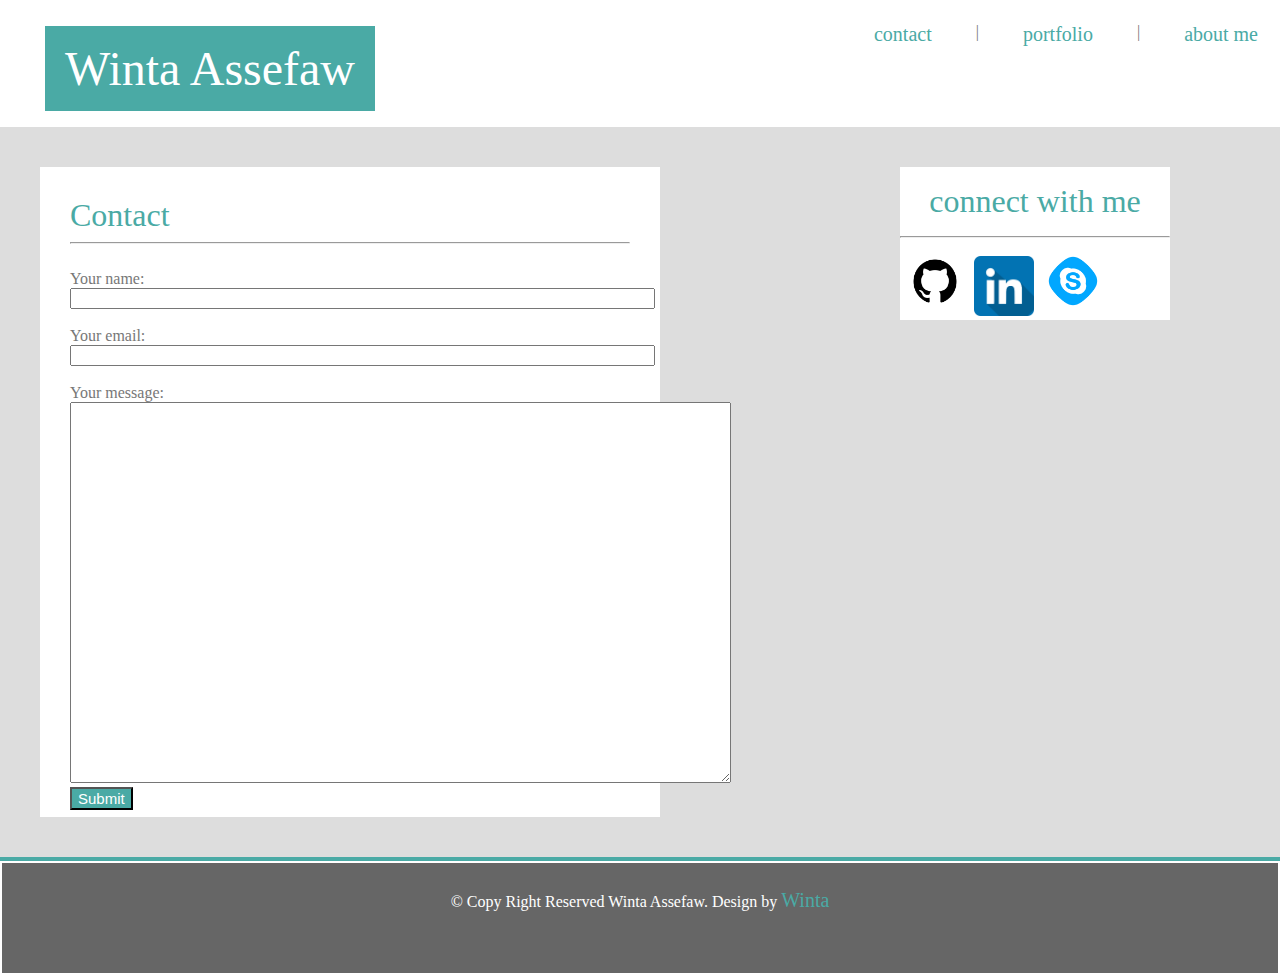
<file: contact.html>
<!DOCTYPE html>
<html>
  <head>
    <h1></h1>
    <link rel="stylesheet" type"text/css" href="assets/css/style.css"/>
  </head>
<body>

<div id="page">
  <ul>
    <li id = "heading">
      <font size="30">Winta Assefaw</font>
    </li>
    <li id = "blocks">
      <a href="index.html">about me</a>
    </li>
    <li id = "blocks"> | </li>
    <li id = "blocks">
      <a href="portfolio.html"> portfolio</a>
    </li>
    <li id = "blocks"> | </li>
    <li id = "blocks">
     <a href="contact.html">contact</a>
    </li>
  </ul>
<div id="container">
  <div id="sidebar">
        <p align = "center"> <font size = "6" color = #4aaaa5>connect with me </font></p>
        <hr>
            <img src="assets/images/github.png" alt="pic" width="70" height="70">
            <img src="assets/images/linkedin.png" alt="pic" width="60" height="60">
            <img src="assets/images/skype new.png"alt="pic" width="70" height="70">
</div>
      <div id="contact">
      <font size = "6" color = #4aaaa5 align = "left">Contact</font>
      <hr>
        <br>
			  <form id ="message" action="MAILTO:winta2011@yahoo.com" method="post" enctype="text/plain">
					<div class="row">
						<label for="name">Your name:</label>
						<input id="name" class="input" name="name" type="text" value="" size="70" /><br />
					</div>
					<br>
					<div class="row">
						<label for="email">Your email:</label>
						<input id="email" class="input" name="email" type="text" value="" size="70" /><br />
				  </div>
				  <br>
				  <div class="row">
					<label for="message">Your message:</label><br />
					<textarea id="message" class="input" name="message" rows="25" cols="80"></textarea><br />
				  </div>
					<input id="submit_button" type="submit" value="Submit" />
				</form>
	</div>
</div>
</div>
<div style="background-color:#4aaaa5;color:#4aaaa5;padding:2px;">
</div>
  <div id="footer">
		  <p> &copy; Copy Right Reserved Winta Assefaw.  Design by <a href="https://www.facebook.com/winta.g.assefaw" >Winta</a></p>
  </div>
</body>
</html>
</file>
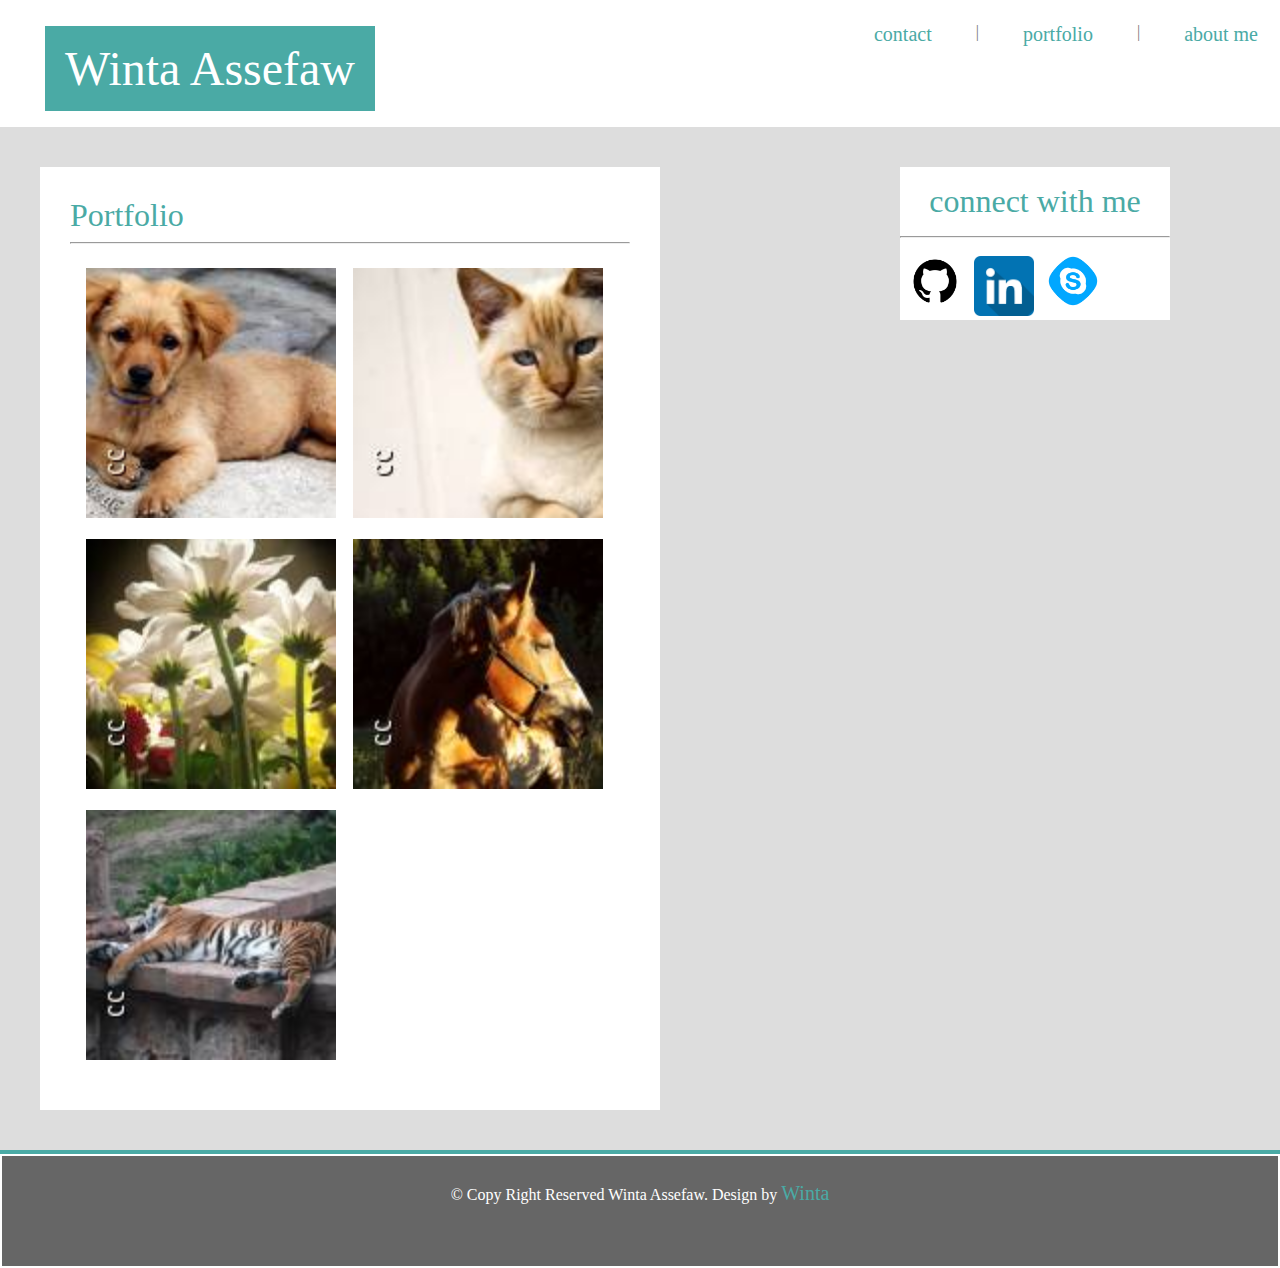
<file: portfolio.html>
<!DOCTYPE html>
<html>
  <head>
    <h1></h1>
    <link rel="stylesheet" type"text/css" href="assets/css/style.css"/>
  </head>
<body>

<div id="page">
  <ul>
    <li id = "heading">
      <font size="30">Winta Assefaw</font>
    </li>
    <li id = "blocks">
      <a href="index.html">about me</a>
    </li>
    <li id = "blocks"> | </li>
    <li id = "blocks">
      <a href="portfolio.html"> portfolio</a>
    </li>
    <li id = "blocks"> | </li>
    <li id = "blocks">
     <a href="contact.html">contact</a>
    </li>
  </ul>
<div id="container">
  <div id="sidebar">
        <p align = "center"> <font size = "6" color = #4aaaa5>connect with me </font></p>
        <hr>
            <img src="assets/images/github.png" alt="pic" width="70" height="70">
            <img src="assets/images/linkedin.png" alt="pic" width="60" height="60">
            <img src="assets/images/skype new.png"alt="pic" width="70" height="70">
</div>
  <div id="portfolio">
  <font size = "6" color = #4aaaa5 align = "left">Portfolio</font>
  <hr>

  <table cellspacing="15" background-color = "white">
  <tr><td> <img src="assets/images/new pic 2.jpeg" alt="pic" width="250" height="250"> </td>
  <td><img src="assets/images/new pic 3.jpeg" alt="pic" width="250" height="250"></td>
  <tr><td><img src="assets/images/new pic 4.jpeg" alt="pic" width="250" height="250"></td>
  <td><img src="assets/images/new pic 5.jpeg" alt="pic" width="250" height="250"></td>
  <tr><td><img src="assets/images/new pic 6.jpeg" alt="pic" width="250" height="250"></tr></td>
</table>
</div>
</div>
</div>
<div style="background-color:#4aaaa5;color:#4aaaa5;padding:2px;">
</div>
  <div id="footer">
		  <p> &copy; Copy Right Reserved Winta Assefaw.  Design by <a href="https://www.facebook.com/winta.g.assefaw" >Winta</a></p>
  </div>
</body>
</html>
</file>
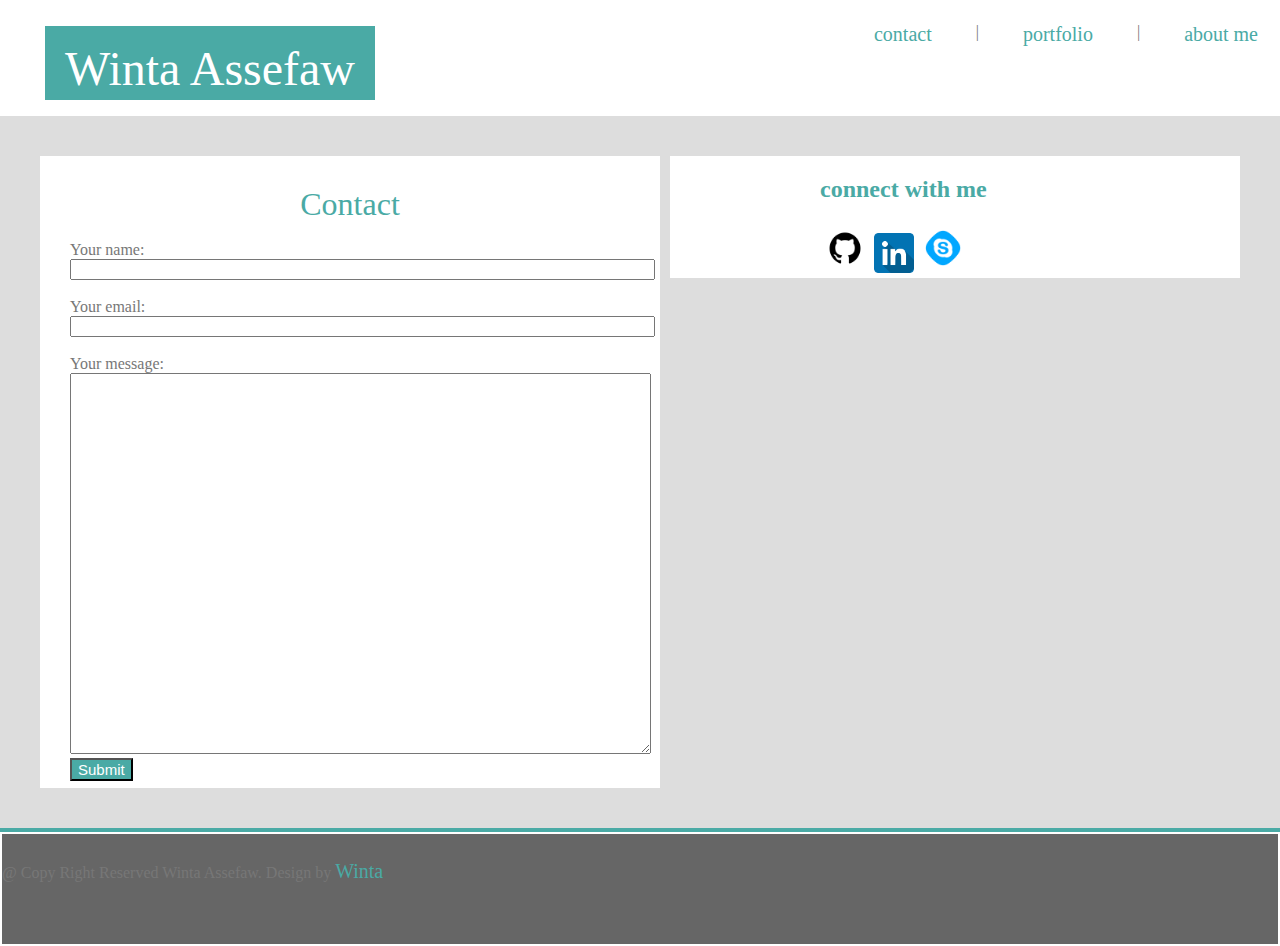
<file: assets/images/contact.htm>
<!DOCTYPE html>
<!-- saved from url=(0090)file:///Users/apple/Desktop/UC%20Berkeley%20Coding%20BootCamp/basic-portfolio/contact.html -->
<html><head><meta http-equiv="Content-Type" content="text/html; charset=windows-1252">
    </head><body><h1></h1>
    <link rel="stylesheet" type"text="" css"="" href="./contact_files/style.css">
  


<div id="page">
  <ul>
    <li id="heading">
      <font size="30">Winta Assefaw</font>
    </li>
    <li id="blocks">
      <a href="file:///Users/apple/Desktop/UC%20Berkeley%20Coding%20BootCamp/basic-portfolio/index.html">about me</a>
    </li>
    <li id="blocks"> | </li>
    <li id="blocks">
      <a href="file:///Users/apple/Desktop/UC%20Berkeley%20Coding%20BootCamp/basic-portfolio/portfolio.html"> portfolio</a>
    </li>
    <li id="blocks"> | </li>
    <li id="blocks">
     <a href="file:///Users/apple/Desktop/UC%20Berkeley%20Coding%20BootCamp/basic-portfolio/contact.html">contact</a>
    </li>
  </ul>
<div id="container">
  <div id="sidebar">
        <h2>connect with me</h2>
            <a><img src="./contact_files/github.png" alt="pic" width="50" height="50"></a>
            <a><img src="./contact_files/linkedin.png" alt="pic" width="40" height="40"></a>
            <a><img src="./contact_files/skype new.png" alt="pic" width="50" height="50"></a>
</div>
      <div id="contact">
        <div><header><font size="6"><text align="left">Contact</text></font></header></div>
        <br>
			  <form id="message" action="mailto:winta2011@yahoo.com" method="post" enctype="text/plain">
					<div class="row">
						<label for="name">Your name:</label>
							<input id="name" class="input" name="name" type="text" value="" size="70"><br>
					</div>
					<br>
					<div class="row">
						<label for="email">Your email:</label>
						<input id="email" class="input" name="email" type="text" value="" size="70"><br>
				  </div>
				  <br>
				  <div class="row">
					<label for="message">Your message:</label><br>
					<textarea id="message" class="input" name="message" rows="25" cols="70"></textarea><br>
				  </div>
					<input id="submit_button" type="submit" value="Submit">
				</form>
	</div>
</div>
</div>
<div style="background-color:#4aaaa5;color:#4aaaa5;padding:2px;">
</div>
  <div id="footer">
		  <p> @ Copy Right Reserved Winta Assefaw.  Design by <a href="https://www.facebook.com/winta.g.assefaw">Winta</a></p>
  </div>


</body></html>
</file>
<file: assets/css/style.css>
.nav-bar h2{
  text-align: left;
}
h2{
  text-align: left;
  color: #4aaaa5
}
}
.nav-bar li {
float: right;
}
.display {
  float:left;
  width: 760;
  border: 2px solid;
}
.display img {
  width: 100%;
  max-height:400px;
  max-width:100%

}
body {
  margin: 0;
	padding: 0;
  text-align: left;
  color:#777777;
  background-color: #ffffff;

}
a {
  color:#4aaaa5;
  text-decoration: none;
  font-size: 20px;
}
a:hover {
  color: white;
  background: #4aaaa5;
}
.nav-bar li {
  display: inline-block;
  margin: 0 10px;
  padding: 0;
}
.display {
  margin: auto;
  border: 2px solid;
  width: 20%;
  height: 40px;
  object-fit: cover
}
}
div box{
  border-width: 4px;
}
.list{
  border: 4px solid;
  width:1000px;
  height: 90;

}
.list ul {
  border: 2px;
  width: 60px;
  height: 20px;
  margin-top: 0;
  padding: 0;
}
 .nav-bar2 ul{
   text-align: right;
   float: right;

 }

 h3{
   display: inline-block;
   text-align: left;
 }
 .div{
   display: block;
 }
 h7{
   height: 100px;
   width: 50px;
   background-position: 0px 0px, 10px 10px;
   background-size: 20px 20px;
   float: right;
 }
 #footer {
	height: 100px;
	background: #666666;
  display: block;
  margin: 2px 2px;
  padding-top: 10px;
  text-align: center;
  color: white;
}

#container {
  width: auto;
  height: auto;
  background-color: #dddddd;
  padding-bottom: 10px;
  padding: 10px 10px;
}
header{
  text-align: center;
  color: #4aaaa5

}

}

h3{
  background-color: white;
  color: #4aaaa5;

}

}
h4{
  float: left;
}

li {
  display: inline-block;
  padding: 0 20px;
}
#heading{
margin:5px 5px 0;
padding:15px 20px;
font:  "Times New Roman";
background-color: #4aaaa5;
color: white;
}
#blocks{
  float: right;
  padding: 20 20px;
  margin: 2px 2px;
}
#sidebar{
  float: right;
  background-color: white;
  white-space: nowrap;
  margin: 30px 100px;
  width: 270px;
}
#contact{
  background-color: white;
  width: 560px;
  margin: 30px 30px;
  padding: 30px 30px;
}
#page{
  width: auto;

}
#submit_button{
  background-color: #4aaaa5;
  float: left;
  font-size: 15px;
  color: white;
}
#portfolio{
  background-color: white;
  width: 560px;
  margin: 30px 30px;
  padding: 30px 30px;
}
#info{

  margin: 30px 30px;
  padding: 30px 30px;
}
#index{
  background-color: white;
  width: 560px;
  margin: 30px 30px;
  padding: 30px 30px;
}
</file>
<file: assets/images/contact_files/style.css>
.nav-bar h2{
  text-align: left;
}
h2{
  text-align: left;
  color: #4aaaa5
}
}
.nav-bar li {
float: right;
}
.display {
  float:left;
  width: 760;
  border: 2px solid;
}
.display img {
  width: 100%;
  max-height:400px;
  max-width:100%

}
body {
  margin: 0;
	padding: 0;
  text-align: left;
  color:#777777;
  background-color: #ffffff;

}
a {
  color:#4aaaa5;
  text-decoration: none;
  font-size: 20px;
}
a:hover {
  color: white;
  background: #4aaaa5;
}
.nav-bar li {
  display: inline-block;
  margin: 0 10px;
  padding: 0;
}
.display {
  margin: auto;
  border: 2px solid;
  width: 20%;
  height: 40px;
  object-fit: cover
}
}
div box{
  border-width: 4px;
}
.list{
  border: 4px solid;
  width:1000px;
  height: 90;

}
.list ul {
  border: 2px;
  width: 60px;
  height: 20px;
  margin-top: 0;
  padding: 0;
}
 .nav-bar2 ul{
   text-align: right;
   float: right;

 }
 div.pic{
   width: 760px;
   object-fit: cover;
   border: 2px solid;
 }

 h3{
   display: inline-block;
   text-align: left;
 }
 .div{
   display: block;
 }
 h7{
   height: 100px;
   width: 50px;
   background-position: 0px 0px, 10px 10px;
   background-size: 20px 20px;
   float: right;
 }
 #footer {
	height: 100px;
	background: #666666;
  display: block;
  margin: 2px 2px;
  padding-top: 10px;
}

#container {
  width: auto;
  height: auto;
  background-color: #dddddd;
  padding-bottom: 10px;
  padding: 10px 10px;
}
header{
  text-align: center;
  color: #4aaaa5

}

}

h3{
  background-color: white;
  color: #4aaaa5;

}

}
h4{
  float: left;
}

li {
  display: inline-block;
  padding: 0 20px;
}
#heading{
margin:5px 5px 0;
padding:15px 20px .25em;
font:  "Times New Roman";
background-color: #4aaaa5;
color: white;
}
#blocks{
  float: right;
  padding: 20 20px;
  margin: 2px 2px;
}
#sidebar{

  width: 270px;
  float: right;
  position:relative;
  margin: 30px 30px;
  padding: 0px 150px;
  background-color: white;
  white-space: nowrap;
}
#contact{
  background-color: white;
  width: 560px;
  margin: 30px 30px;
  padding: 30px 30px;
  text-align:left;
}
#page{
  width: auto;

}
#submit_button{
  background-color: #4aaaa5;
  float: left;
  font-size: 15px;
  color: white;
}
</file>
